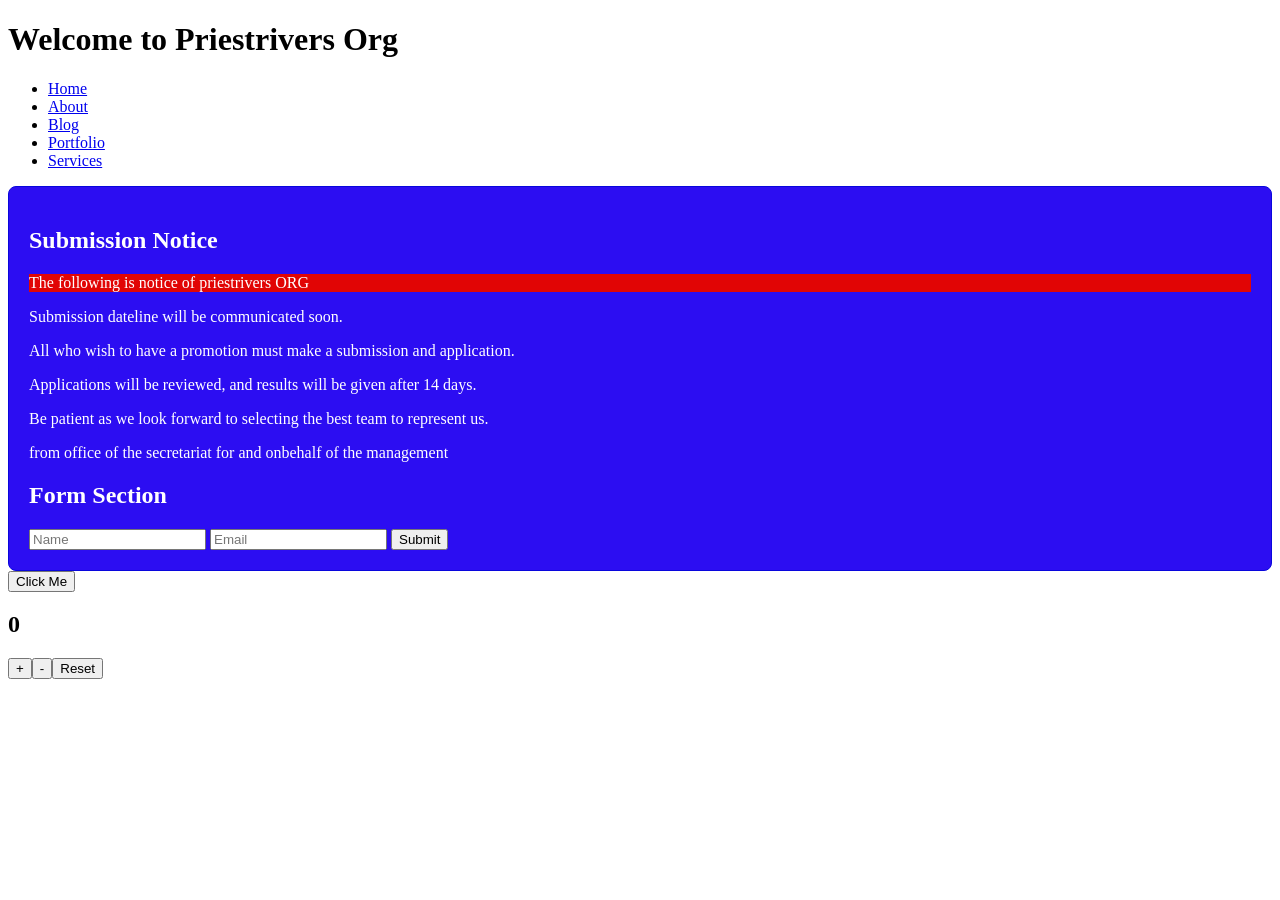
<file: index.html>
<!DOCTYPE html>
<html lang="en">
<head>
    <meta charset="UTF-8">
    <meta name="viewport" content="width=device-width, initial-scale=1.0">
    <title>priestrivers organisation PR.O</title>

    <style>
        .highlight {
            background-color: rgb(225, 5, 5);
        }

        .container {
            padding: 20px;
            border: 1px solid #0906dc;
        }
    </style>
</head>

<body>

<header id="main-header">
    <h1>priestrivers organisation </h1>

    <nav>
        <ul class="nav-list">
            <li><a href="#" class="nav-link">Home</a></li>
            <li><a href="#" class="nav-link">About</a></li>
            <li><a href="#" class="nav-link">Contact</a></li>
        </ul>
    </nav>
</header>

<main class="container">

    <article>
        <h2 class="title">Article Title</h2>

        <p class="content">dateline for priestrivers organisation
             application and summition will be communicated .</p>

        <p class="content">submittion is neccesery for all wishing fro a promotion.</p>
    </article>

    <section>

        <h2>Form Section</h2>

        <form id="contact-form">

            <input
                type="text"
                id="name"
                name="name"
                placeholder="Name">

            <input
                type="email"
                id="email"
                name="email"
                placeholder="Email">

            <button type="submit">
                Submit
            </button>

        </form>

    </section>

</main>

<footer>
    <p>&copy; 2026</p>
</footer>

<script src="dom.js"></script>

</body>
</html>
</file>
